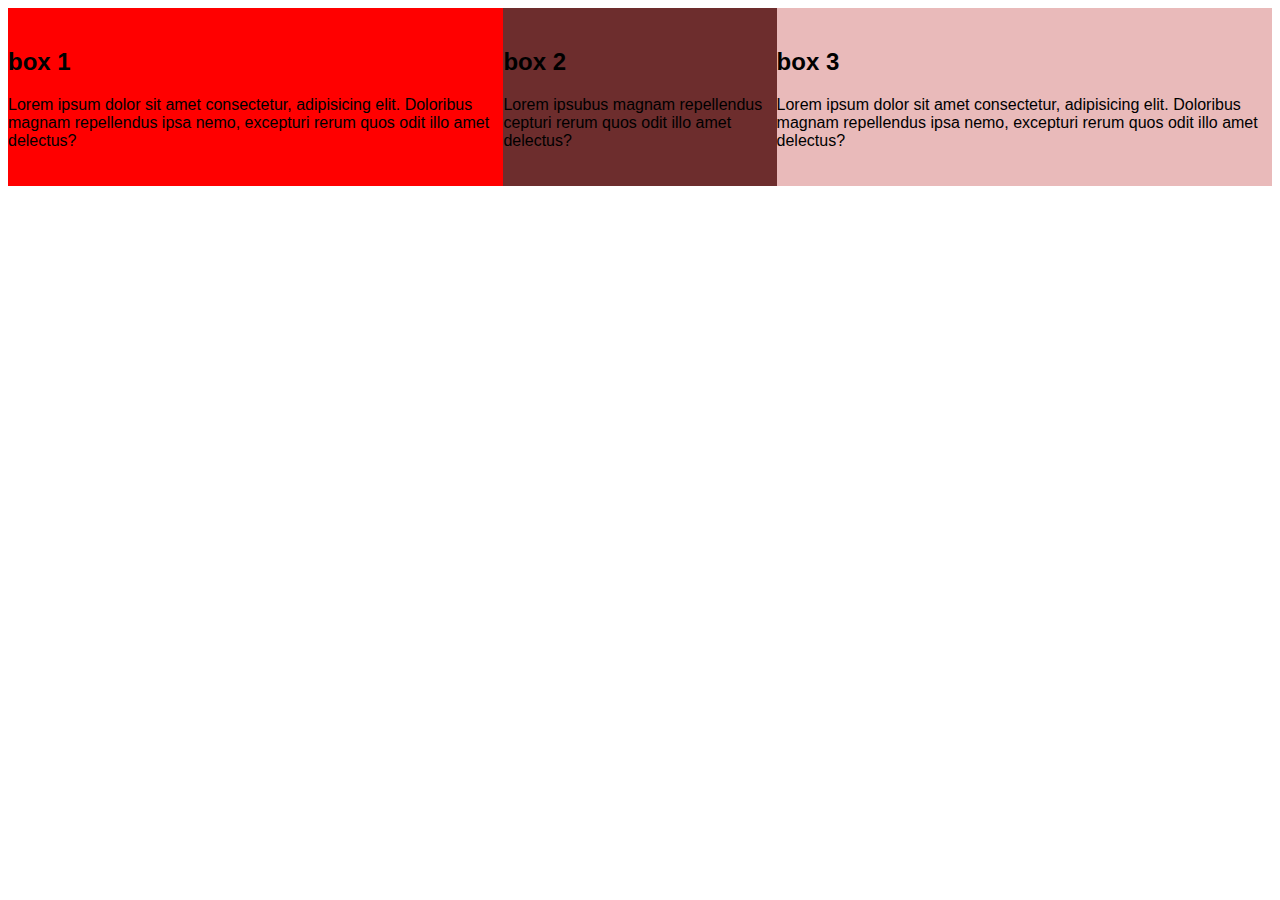
<file: index.html>
<!DOCTYPE html>
<html lang="en">
<head>
    <meta charset="UTF-8">
    <meta name="viewport" content="width=device-width, initial-scale=1.0">
    <title>Document</title>
    <link rel="stylesheet" href="style.css">
</head>
<body>
    <div class="container">
        <div class="child1 child">
            <h2>box 1</h2>
            <p>Lorem ipsum dolor sit amet consectetur, adipisicing elit. Doloribus magnam repellendus ipsa nemo, excepturi rerum quos odit illo amet delectus?</p>

        </div>
        <div class="child2 child">
            <h2>box 2</h2>
            <p>Lorem ipsubus magnam repellendus cepturi rerum quos odit illo amet delectus?</p>
            
        </div>
        <div class="child3 child">
            <h2>box 3</h2>
            <p>Lorem ipsum dolor sit amet consectetur, adipisicing elit. Doloribus magnam repellendus ipsa nemo, excepturi rerum quos odit illo amet delectus?</p>
            
        </div>

        
    </div>
</body>
</html>
</file>
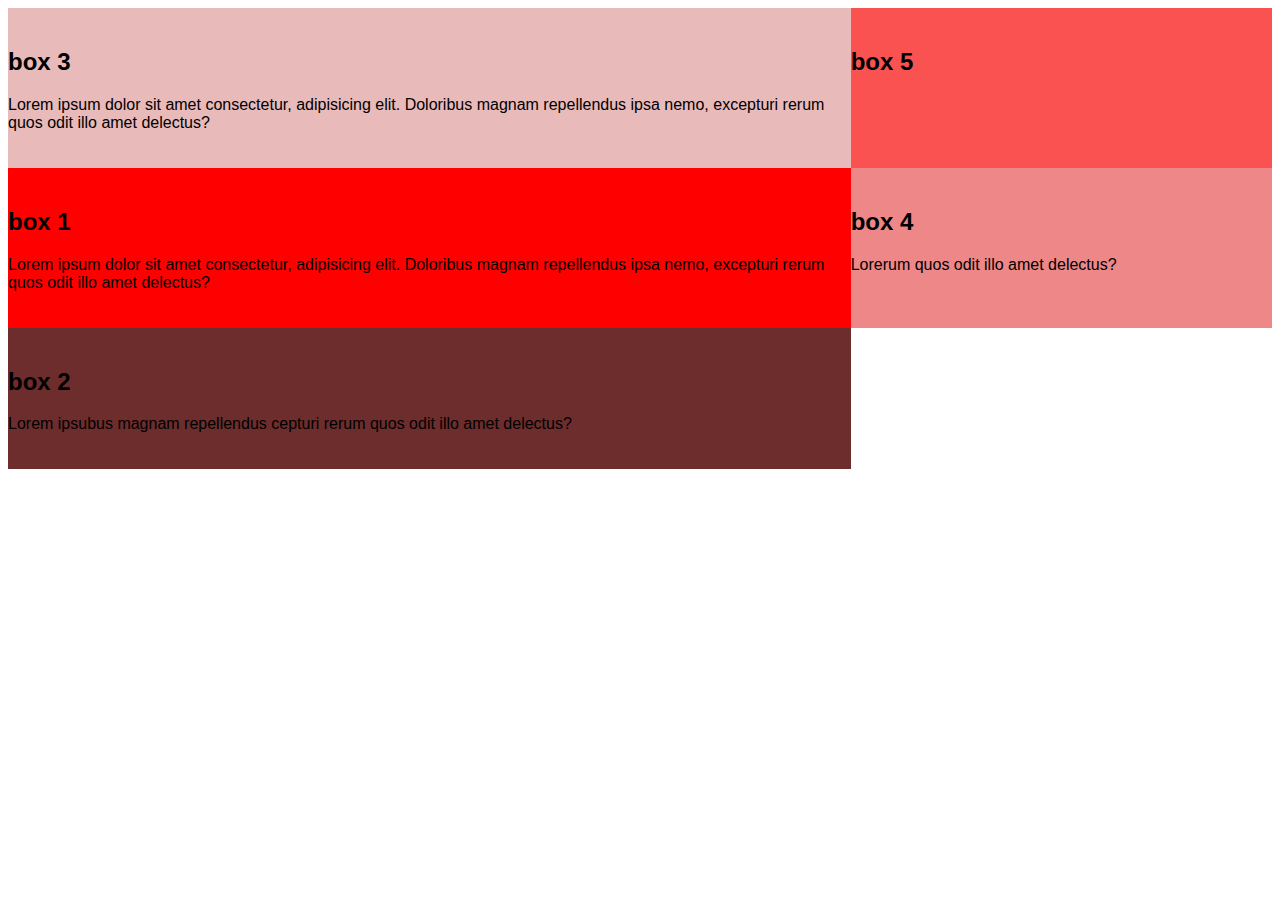
<file: index1.html>
<!DOCTYPE html>
<html lang="en">
<head>
    <meta charset="UTF-8">
    <meta name="viewport" content="width=device-width, initial-scale=1.0">
    <title>Document</title>
    <link rel="stylesheet" href="style1.css">
</head>
<body>
    <div class="container">
        <div class="child1 child">
            <h2>box 1</h2>
            <p>Lorem ipsum dolor sit amet consectetur, adipisicing elit. Doloribus magnam repellendus ipsa nemo, excepturi rerum quos odit illo amet delectus?</p>

        </div>
        <div class="child2 child">
            <h2>box 2</h2>
            <p>Lorem ipsubus magnam repellendus cepturi rerum quos odit illo amet delectus?</p>
            
        </div>
        <div class="child3 child">
            <h2>box 3</h2>
            <p>Lorem ipsum dolor sit amet consectetur, adipisicing elit. Doloribus magnam repellendus ipsa nemo, excepturi rerum quos odit illo amet delectus?</p>
            
        </div>
        <div class="child4 child">
            <h2>box 4</h2>
            <p>Lorerum quos odit illo amet delectus?</p>
            
        </div>
        <div class="child5 child">
            <h2>box 5</h2>
        </div>

        
    </div>
</body>
</html>
</file>
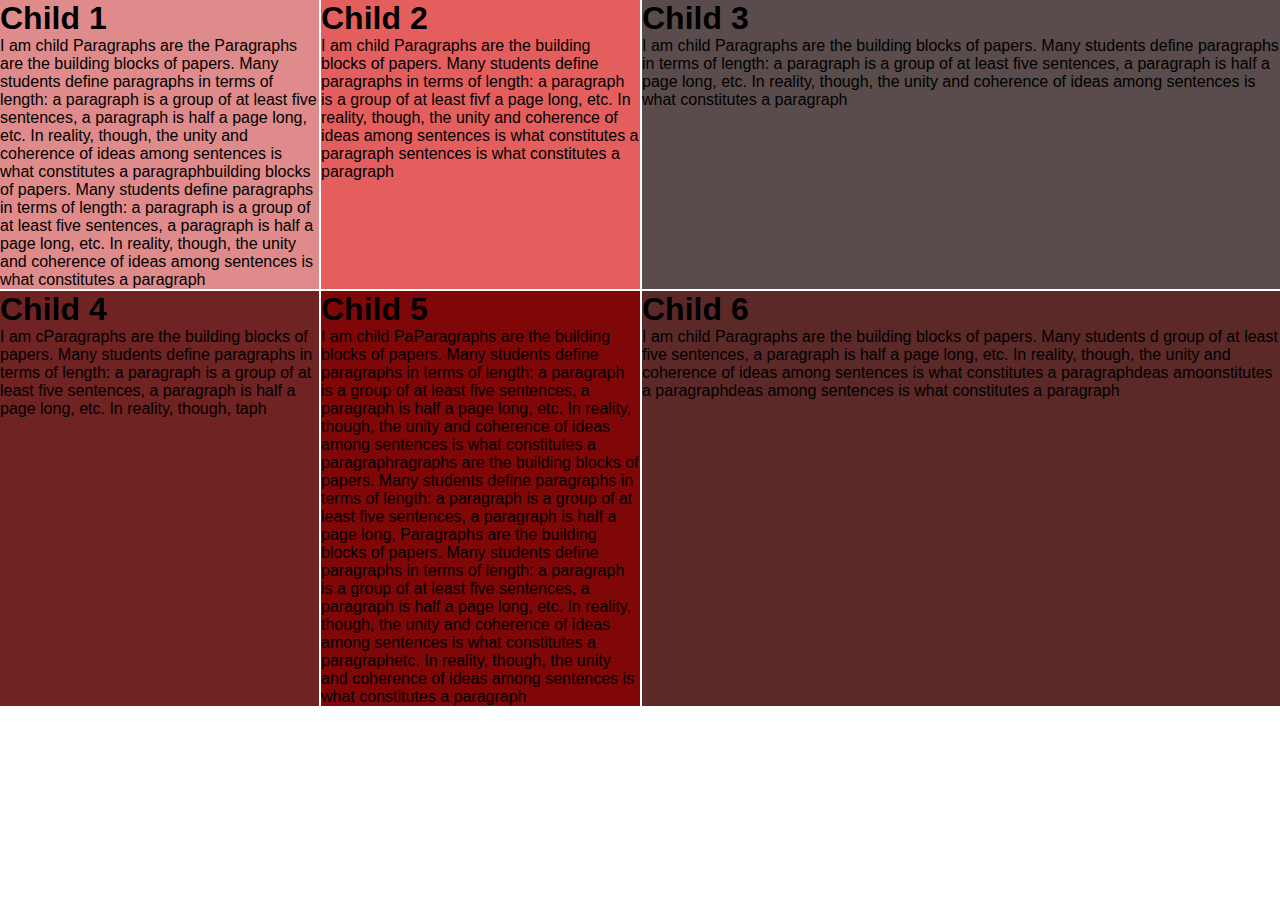
<file: test.html>
<!DOCTYPE html>
<html lang="en">
<head>
    <meta charset="UTF-8">
    <meta name="viewport" content="width=device-width, initial-scale=1.0">
    <title>Document</title>
    <link rel="stylesheet" href="test.css">
</head>
<body>
    <div class="container">
        <div class="child child1">
            <h1>Child 1</h1>
            <p>I am child Paragraphs are the Paragraphs are the building blocks of papers. Many students define paragraphs in terms of length: a paragraph is a group of at least five sentences, a paragraph is half a page long, etc. In reality, though, the unity and coherence of ideas among sentences is what constitutes a paragraphbuilding blocks of papers. Many students define paragraphs in terms of length: a paragraph is a group of at least five sentences, a paragraph is half a page long, etc. In reality, though, the unity and coherence of ideas among sentences is what constitutes a paragraph</p>
        </div>

        <div class="child child2">
            <h1>Child 2</h1>
            <p>I am child  Paragraphs are the building blocks of papers. Many students define paragraphs in terms of length: a paragraph is a group of at least fivf a page long, etc. In reality, though, the unity and coherence of ideas among sentences is what constitutes a paragraph sentences is what constitutes a paragraph</p>
        </div>

        <div class="child child3">
            <h1>Child 3</h1>
            <p>I am child Paragraphs are the building blocks of papers. Many students define paragraphs in terms of length: a paragraph is a group of at least five sentences, a paragraph is half a page long, etc. In reality, though, the unity and coherence of ideas among sentences is what constitutes a paragraph</p>
        </div>

        <div class="child child4">
            <h1>Child 4</h1>
            <p>I am cParagraphs are the building blocks of papers. Many students define paragraphs in terms of length: a paragraph is a group of at least five sentences, a paragraph is half a page long, etc. In reality, though, taph</p>
        </div>

        <div class="child child5">
            <h1>Child 5</h1>
            <p>I am child PaParagraphs are the building blocks of papers. Many students define paragraphs in terms of length: a paragraph is a group of at least five sentences, a paragraph is half a page long, etc. In reality, though, the unity and coherence of ideas among sentences is what constitutes a paragraphragraphs are the building blocks of papers. Many students define paragraphs in terms of length: a paragraph is a group of at least five sentences, a paragraph is half a page long, Paragraphs are the building blocks of papers. Many students define paragraphs in terms of length: a paragraph is a group of at least five sentences, a paragraph is half a page long, etc. In reality, though, the unity and coherence of ideas among sentences is what constitutes a paragraphetc. In reality, though, the unity and coherence of ideas among sentences is what constitutes a paragraph</p>
        </div>

        <div class="child child6">
            <h1>Child 6</h1>
            <p>I am child Paragraphs are the building blocks of papers. Many students d group of at least five sentences, a paragraph is half a page long, etc. In reality, though, the unity and coherence of ideas among sentences is what constitutes a paragraphdeas amoonstitutes a paragraphdeas among sentences is what constitutes a paragraph</p>
        </div>
    </div>
</body>
</html>
</file>
<file: style.css>
*{
    box-sizing: border-box;
}
body{
    font-family: sans-serif;
}
.container {
    display: flex;
    /* align-items: flex-start; */
    /* flex-direction: column; */
    /* justify-content: space-around; */

}
.child {
    padding: 20px 0px;
    /* flex-basis: 30%; */

}
.child1{
    background: red;
    /* flex: 1; */
    /* order: 3; */

}
.child2{
    background: rgb(109, 45, 45);
/* flex: 2; */
/* order: 1; */

}
.child3{
    background: rgb(233, 186, 186);
/* flex: 1; */
/* order: 2; */

}
/* @media only screen and (max-width: 768px) {
    .container {
        flex-direction: column;
    }
  } */
/* 
display flex dile pasapasi asbe.
align-items: flex-start dile hight ar kaj korbe,extra jaiga bad diye dibe.
    flex-direction: column dile column akare asbe.
nirdisto poriman jaiga dite chaile protita child ar modde flex: 1 or 2 aivabe dite hobe
order use kore jekuno div ke je kuno jaigai neuya jai.
nirdisto poriman jaiga dite chiale flex-basis use korte hobe
flex-basis use korle kicu jaiga khali pore thakbe.
sei jaigake use korar jonno justify-content use korte hobe
css flex kaj kore one dimension hisebe. mane hoi x or y niye kaj kore
css grid two dimension niye kaj kore. mane aki sathe xy dita niyei kaj kore.



*/
</file>
<file: style1.css>
*{
    box-sizing: border-box;
}
body{
    font-family: sans-serif;
}
.container {
display: grid;
/* grid-template-columns: 1fr 2fr; */
grid-template-columns: 2fr 1fr;
/* grid-column-gap: 2em; */
/* grid-row-gap: 5px; */
/* grid-gap: 2px; */
/* grid-auto-rows: minmax(100px, auto); */
/* justify-items: start; */
/* align-items: start; */



}
.child {
    padding: 20px 0px;


}
.child1{
    background: red;
order: 3;

}
.child2{
    background: rgb(109, 45, 45);
order: 5;

}
.child3{
    background: rgb(233, 186, 186);
order: 1;
}
.child4{
    background: rgb(238, 135, 135);
order: 4;

}
.child5{
    background: rgb(250, 81, 81);
order: 2;

}
/* @media only screen and (max-width: 768px) {
    .container {
        flex-direction: column;
    }
  } */
/* 
grid-template-columns: 20% 10% 70%; aibabeu deuya jai. but aibabe dile
with hisebe kaj korte problem hoi.
tai fraction hisebe kaj korle valo hobe. mane 1fr or 2fr etc.
duita grid ar maje gap rakhte chaile grid-column-gap use korte hobe. 2px or 2em.
abar row ar khetre same.
column and row ar dui jaigatei jodi gap lage tahle grid-gap use korbo.
hight/width ke fixed koreu neuya jai. grid-auto-rows/column ar maddome.
justify-items use kore extra width ke bad deuya jai.position bole deuya jai
align-items use kore extra height ke bad deuya jai.position bole deuya jai
order use kore posion change koreu deuya jai

*/
</file>
<file: test.css>
* {
    box-sizing: border-box;
    font-family: sans-serif;
    padding: 0;
    margin: 0;
}
.container {
display: grid;
grid-template-columns: 1fr 1fr 2fr;
grid-gap: 2px;
grid-auto-columns: minmax(100px, auto);
}
.child{

}
.child1{
    background: rgb(223, 139, 139);
}
.child2{
    background: rgb(228, 94, 94);
}
.child3{
    background: rgb(90, 76, 76);
}
.child4{
    background: rgb(112, 35, 35);
}
.child5{
    background: rgb(128, 7, 7);
}
.child6{
    background: rgb(92, 41, 41);
}
</file>
